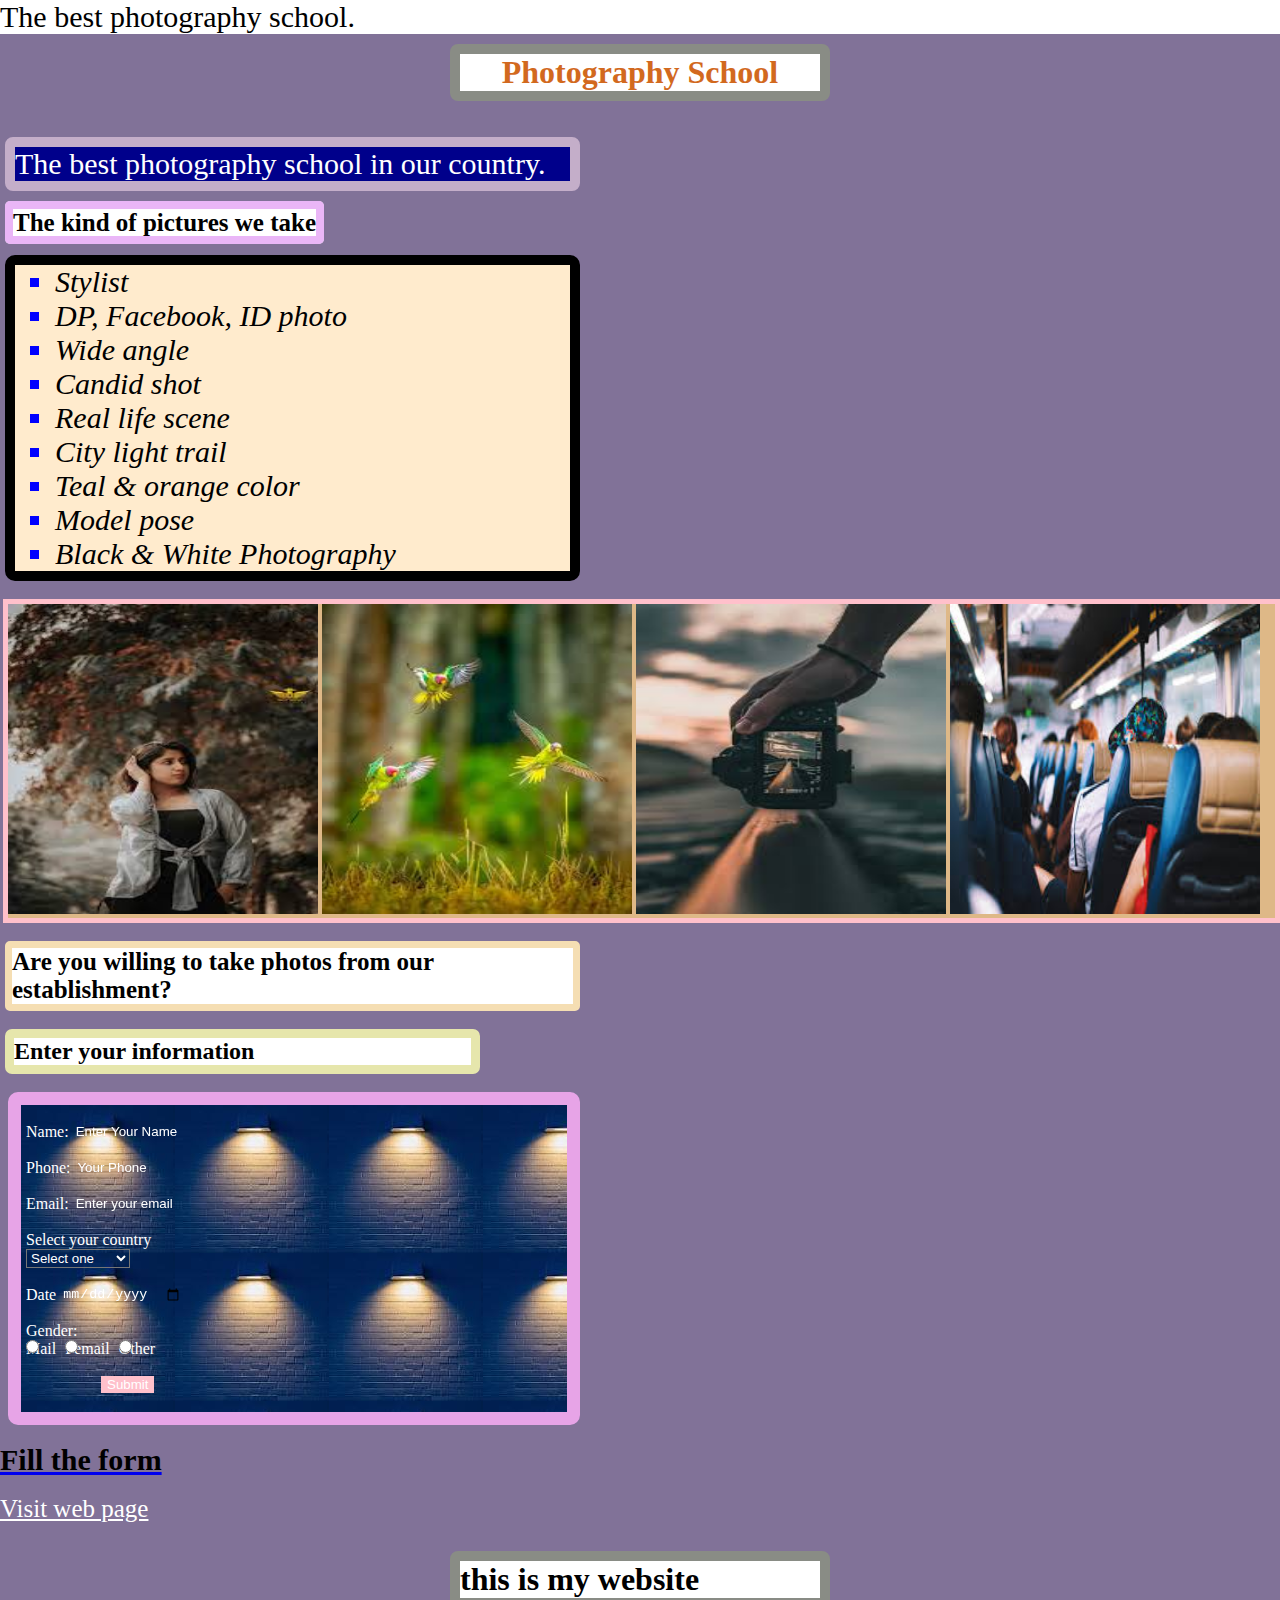
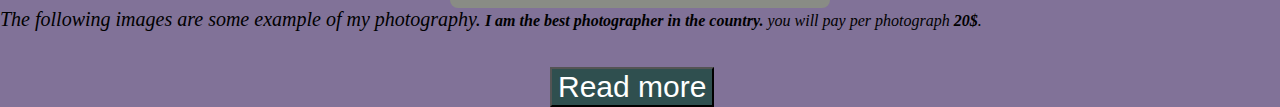
<file: index.html>
<!DOCTYPE html>
<html lang="en">
<head>
    <meta charset="UTF-8">
    <meta name="viewport" content="width=device-width, initial-scale=1.0">
    <link rel="icon" href="images/logo.webp">
    <title> larne Basic Html</title>
    <link rel="stylesheet" href="Css/style.css">
</head>
<body>

    <header>
        The best photography school.
    </header>
    <h1 style="color: chocolate; text-align:center;" >Photography School</h1><br><br>

    <p>The best photography school in our country.</p><br>
    <div class="box">
        <strong>The kind of pictures we take</strong><br><br>
        <ul class="li">
            <li>Stylist</li>
            <li>DP, Facebook, ID photo</li>
            <li>Wide angle</li>
            <li>Candid shot</li>
            <li>Real life scene</li>
            <li>City light trail</li>
            <li>Teal & orange color</li>
            <li>Model pose</li>
            <li>Black & White Photography</li>

        </ul><br>

        <div class="image">
                <img src="images/download (1).jpg" alt="this is a chinematic picture" height="310px" width="310px">
        
                <img src="images/download (2).jpg" alt="this is a natural picture;" height="310px" width="310px">
                <img src="images/download.jpg" alt="Photography style" height="310px" width="310px">

                <img src="images/images.jpg" alt=" this is the new picter" height="310px" width="310px">
        </div>
            
           
       
    </div>
    <br>
    <h3>Are you willing to take photos from our establishment?</h3><br>
<h2>Enter your information</h2><br>

     <form action=" https://www.google.com/search?q=how+can+i+use+input+submit+tag+work+when+the+form+fully+fill+up&oq=how+can+i+use+input+submit+tag+work+when+the+form+fully+fill+up&gs_lcrp=EgZjaHJvbWUyBggAEEUYOTIHCAEQIRiPAtIBCTQ2OTE5ajBqNKgCALACAA&sourceid=chrome&ie=UTF-8" method="get" target="_blank"><br>

   <label for="Name">Name:</label>
    <input  type="name" name="Your Name;" placeholder="Enter Your Name"required><br><br>
    <label for="Phone">Phone:</label>
    <input type="number" name="Phone Number" placeholder="Your Phone" required ><br><br>
    <label for="email">Email:</label>
    <input type="email" name="Enter your email" placeholder="Enter your email" required><br><br>

     <label for="Your country ">Select your country </label><br>

    <select name="Your opinion" required>
        <option value="">Select one</option>
        <option value="Country ">Bangladesh</option>
        <option value="Country ">Soudi arabiya</option>
        <option value="Country ">Dubai</option>

    </select><br><br>
    <label for="Dadte ">Date</label>
    <input type="date" required><br><br>
    <label for="gender">Gender:</label><br>
    <input type="radio" name="Gender" value="Mail" required >
    <label for="gender">Mail</label>
    <input type="radio" name="Gender" value="Femail" id=""required >
    <label for="gender">Femail</label>
    <input type="radio" name="Gender" value="Other" id="">
    <label for="gender">Other</label><br><br>
   <input type="submit" value="Submit" id="btn"><br><br>
   </form><br>

   <a href="form.html" target="_blank" id=""><h4 id="fill"> Fill the form</h4></a>
   <br>

  
<a href="https://dribbble.com/shots/15598271-Thrilen-Website" target="blank " class="a">Visit web page</a><br><br>

 <h1>this is my website</h1>


    <em>The following images are some example of my photography.</em>

    <i><strong>I am the best photographer in the country.</strong> you will pay per photograph <b>20$</b>.</i><br><br><br>

   <a href=" https://www.internationalowlcenter.org/livecams.html?gad_source=1&gad_campaignid=1394687650&gbraid=0AAAAADr4MD0UdMmPaIJMjsoa9AoxGa5hm&gclid=Cj0KCQiAsNPKBhCqARIsACm01fQMKWYfhLNAW-3nCsJWj-QAHdXocs13hLvQCYzSL1-N4L8agSw4j8QaAr2iEALw_wcB" target="_blank" >
        <button id="read-more">Read more</button>

   </a>

 




    
</body>
</html>
</file>
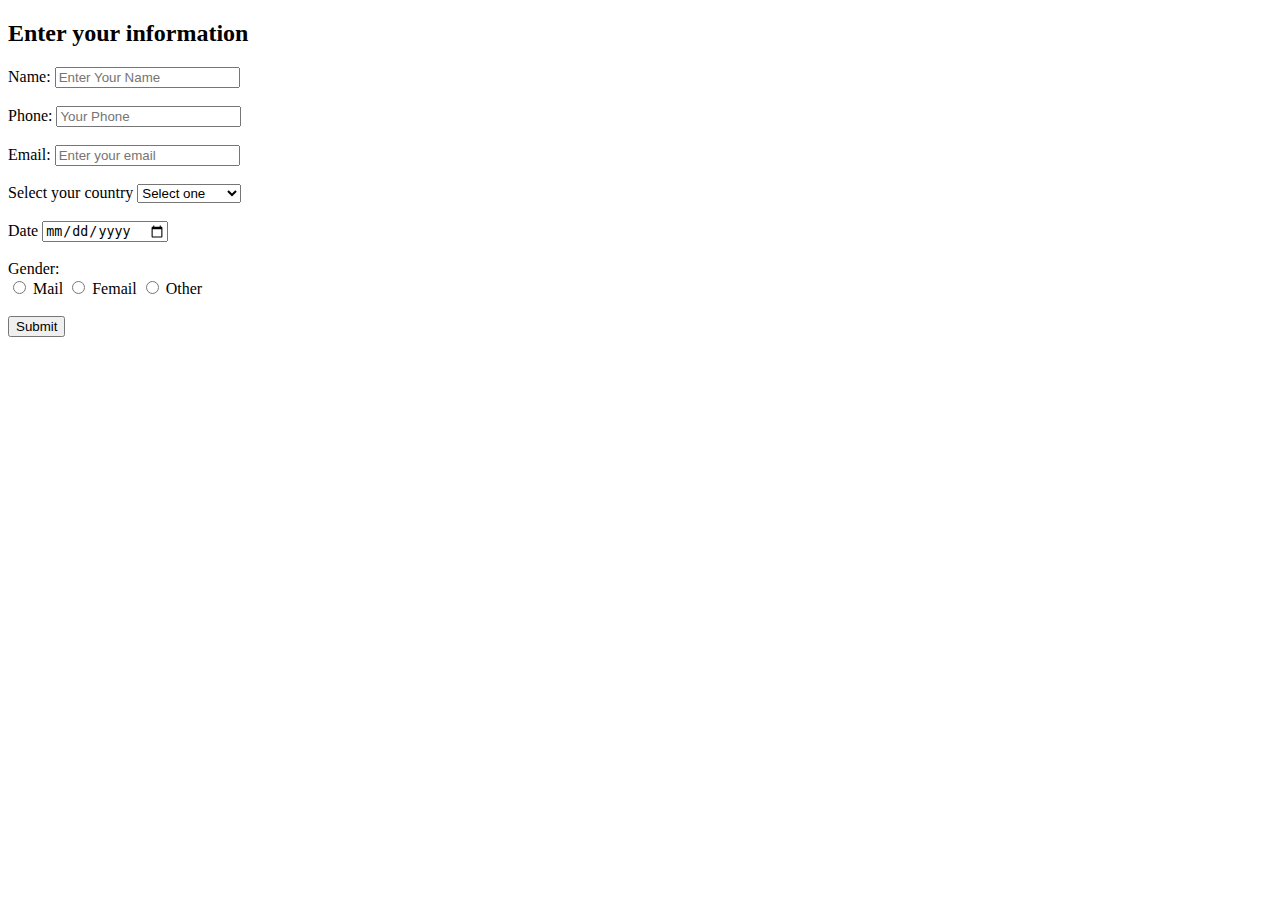
<file: form.html>
<!DOCTYPE html>
<html lang="en">
<head>
    <meta charset="UTF-8">
    <meta name="viewport" content="width=device-width, initial-scale=1.0">
    <link rel="icon" href="images/download.png">
    <title>Fill the form</title>
</head>
<body>
     <h2>Enter your information</h2>

     <form action=" https://www.google.com/search?q=how+can+i+use+input+submit+tag+work+when+the+form+fully+fill+up&oq=how+can+i+use+input+submit+tag+work+when+the+form+fully+fill+up&gs_lcrp=EgZjaHJvbWUyBggAEEUYOTIHCAEQIRiPAtIBCTQ2OTE5ajBqNKgCALACAA&sourceid=chrome&ie=UTF-8" method="get" target="_blank">

   <label for="Name">Name:</label>
    <input  type="name" name="Your Name;" placeholder="Enter Your Name"required><br><br>
    <label for="Phone">Phone:</label>
    <input type="number" name="Phone Number" placeholder="Your Phone" required ><br><br>
    <label for="email">Email:</label>
    <input type="email" name="Enter your email" placeholder="Enter your email" required><br><br>

     <label for="Your country ">Select your country </label>

    <select name="Your opinion" required>
        <option value="">Select one</option>
        <option value="Country ">Bangladesh</option>
        <option value="Country ">Soudi arabiya</option>
        <option value="Country ">Dubai</option>

    </select><br><br>
    <label for="Dadte ">Date</label>
    <input type="date" required><br><br>
    <label for="gender">Gender:</label><br>
    <input type="radio" name="Gender" value="Mail" required >
    <label for="gender">Mail</label>
    <input type="radio" name="Gender" value="Femail" id=""required >
    <label for="gender">Femail</label>
    <input type="radio" name="Gender" value="Other" id="">
    <label for="gender">Other</label><br><br>
   <input type="submit" value="Submit"><br><br>
   </form>


</body>
</html>
</file>
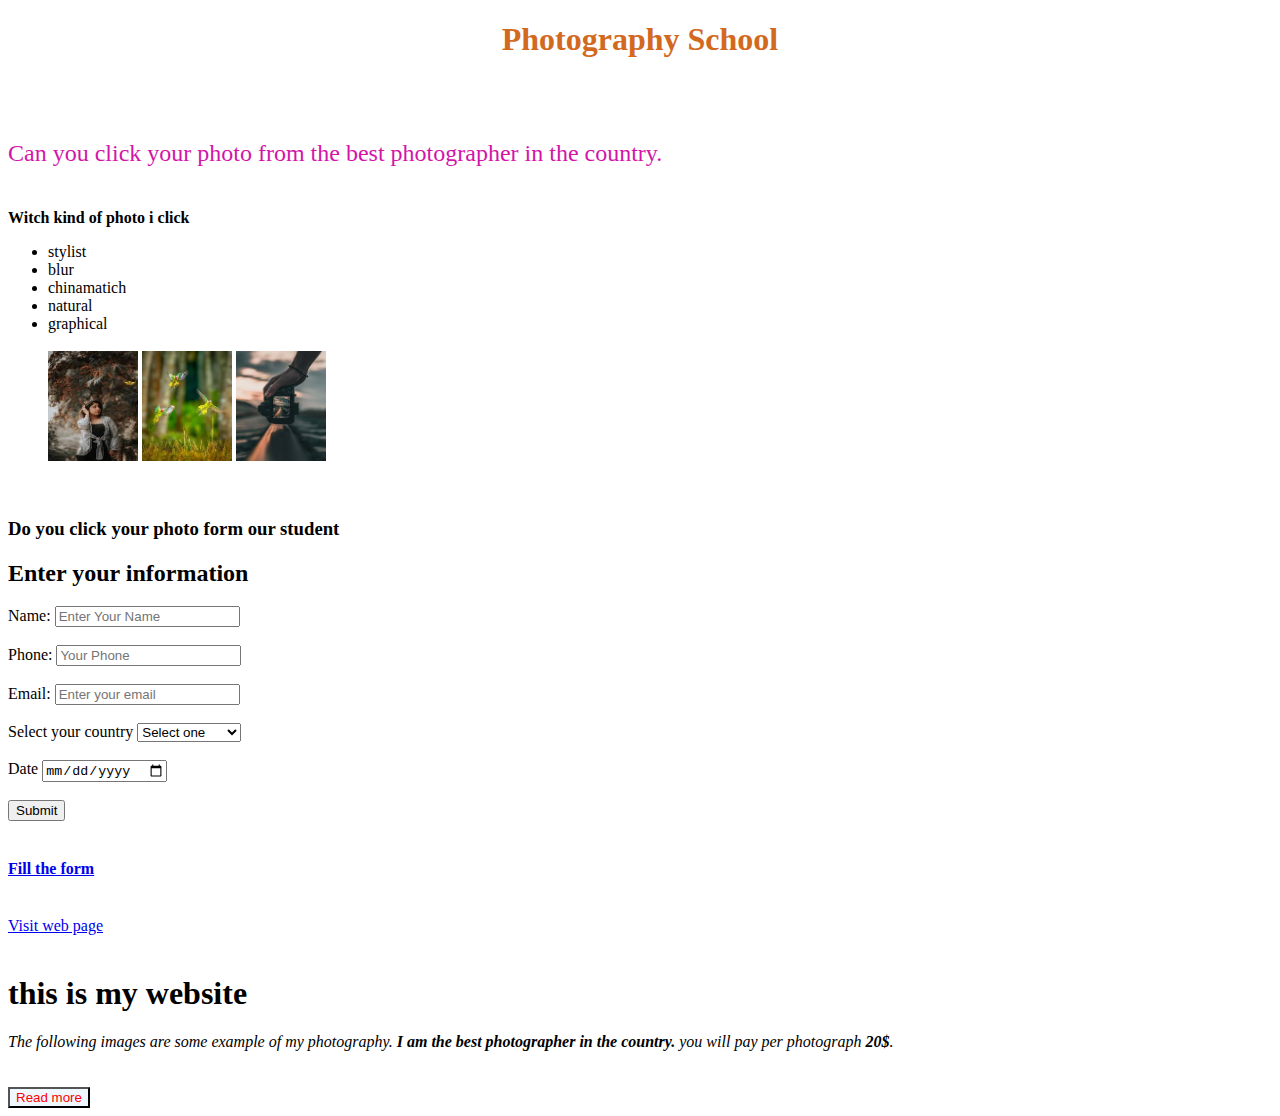
<file: main.html>
<!DOCTYPE html>
<html lang="en">
<head>
    <meta charset="UTF-8">
    <meta name="viewport" content="width=device-width, initial-scale=1.0">
    <link rel="icon" href="images/logo.webp">
    <title> larne Basic Html</title>
</head>
<body>
    <h1 style="color: chocolate; text-align:center;" >Photography School</h1><br><br>

    <p style="font-size:x-large;color:rgb(211, 20, 169);text-align:left">Can you click your photo from the best photographer in the country. </p><br>
    <div>
        <strong>Witch kind of photo i click</strong>
        <ul>
            <li>stylist</li>
            <li>blur</li>
            <li>chinamatich</li>
            <li>natural</li>
            <li>graphical</li>
            <br>
            <img src="images/download (1).jpg" alt="this is a chinematic picture" height="110px" width="90px">
       
            <img src="images/download (2).jpg" alt="this is a natural picture;" height="110px" width="90px">
            <img src="images/download.jpg" alt="Photography style" height="110px" width="90px">
        </ul>
    </div>
    <br>
    <h3>Do you click your photo form our student</h3>
<h2>Enter your information</h2>

     <form action=" https://www.google.com/search?q=how+can+i+use+input+submit+tag+work+when+the+form+fully+fill+up&oq=how+can+i+use+input+submit+tag+work+when+the+form+fully+fill+up&gs_lcrp=EgZjaHJvbWUyBggAEEUYOTIHCAEQIRiPAtIBCTQ2OTE5ajBqNKgCALACAA&sourceid=chrome&ie=UTF-8" method="get" target="_blank">

   <label for="Name">Name:</label>
    <input  type="name" name="Your Name;" placeholder="Enter Your Name"required><br><br>
    <label for="Phone">Phone:</label>
    <input type="number" name="Phone Number" placeholder="Your Phone" required ><br><br>
    <label for="email">Email:</label>
    <input type="email" name="Enter your email" placeholder="Enter your email" required><br><br>

     <label for="Your country ">Select your country </label>

    <select name="Your opinion" required>
        <option value="">Select one</option>
        <option value="Country ">Bangladesh</option>
        <option value="Country ">Soudi arabiya</option>
        <option value="Country ">Dubai</option>

    </select><br><br>
    <label for="Dadte ">Date</label>
    <input type="date" required><br><br>
   <input type="submit" value="Submit"><br><br>
   </form>
   <a href="form.html" target="_blank"><h4> Fill the form</h4></a>
   <br>

  
<a href="https://dribbble.com/shots/15598271-Thrilen-Website" target="blank ">Visit web page</a><br><br>

 <h1>this is my website</h1>


    <em>The following images are some example of my photography.</em>

    <i><strong>I am the best photographer in the country.</strong> you will pay per photograph <b>20$</b>.</i><br><br><br>

   <a href=" https://www.internationalowlcenter.org/livecams.html?gad_source=1&gad_campaignid=1394687650&gbraid=0AAAAADr4MD0UdMmPaIJMjsoa9AoxGa5hm&gclid=Cj0KCQiAsNPKBhCqARIsACm01fQMKWYfhLNAW-3nCsJWj-QAHdXocs13hLvQCYzSL1-N4L8agSw4j8QaAr2iEALw_wcB" target="_blank">
        <button style="color: red; text-align:center; Background-color:aliceblue;">Read more</button>

   </a>






    
</body>
</html>
</file>
<file: Css/style.css>
*{
    background-color: rgb(129, 114, 152);
    margin: 0px;


}
header{
    margin-left: 0px;
    background-size: cover;
    font-size: 30px;
    background-color: white;
    background-position: center;
}
h1{
    border: 10px solid rgb(137, 140, 133);
    border-radius: 8px;
    background-color: white;
    margin-top: 10px;
    margin-left: 450px;
    margin-right: 450px;
}
p{
    background-color: darkblue;
    margin-right: 700px;
    font-size: 30px;
    color: white;
    border: 10px solid rgb(196, 174, 201);
    border-radius: 8px;
    margin-left: 5px;
}
.box strong{
    background-color: white;
    font-size: 25px;
    border: 8px solid rgba(223, 144, 243, 0.659);
    border-radius: 5px;
    margin-left: 5px;

}
.box ul{
    list-style-type: square;
    font-size: 20px;
    font-style:italic;
    border: 10px solid ;
    border-radius: 10px;
    background-color: blanchedalmond;
    margin-right: 700px;
    margin-left: 5px;
    font-size: 30px;
}
.li li{
    background-color: blanchedalmond;


}
ul li::marker{
    color:blue;
    background-color: black;
}
.image {
    background-color: burlywood;
    border: 5px solid pink;
    margin-left: 3px;
}

form { 
    background-color: white;
    margin-left: 8px;
    margin-right: 700px;
    border: 13px solid rgb(231, 164, 231);
    border-radius: 10px;
    background-image: url('picter/download.jpg');
}
h3 {
    background-color: white;
    font-size: 25px;
    margin-right: 700px;
    margin-left: 5px;
    border: 7px solid wheat;
    border-radius: 5px;
}
h2 {
    background-color: white;
    margin-right: 800px;
    margin-left: 5px;
    border: 9px solid rgb(230, 230, 172);
    border-radius: 7px;
}
label {
    background-color: initial;
    margin-left: 5px;
    color: white;

}
input { 
    background-color: initial;
    margin-left: 5px;
    color: white;
    border: 5px;
    position: fixed;
}
input::placeholder {
    color: white;
}
select { 
    background-color: initial;
    margin-left: 5px;
    color: white;
}
#btn {
    background-color: pink;
    margin-left: 80px;
}
#fill {
  color: black;
  font-size: 30px;
}
.a {
    color: white;
    font-size: 25px;
}
#read-more {
    font-size: 30px;
    background-color: darkslategrey;
    color: white;
    position: absolute;
   margin-left: 550px;


}
em {
    font-size: 20px;
}
</file>
